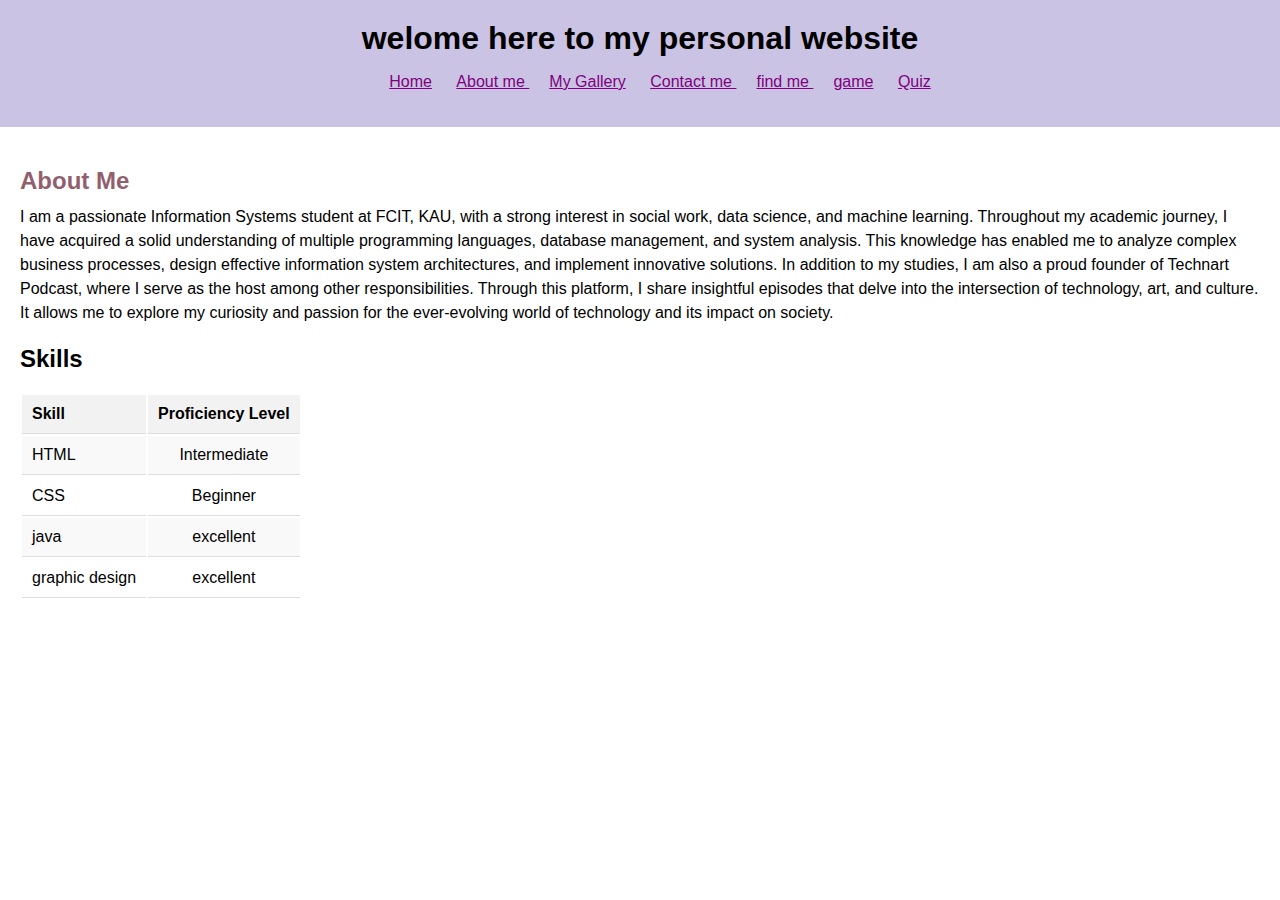
<file: about.html>
﻿<!DOCTYPE html>

<html lang="en" xmlns="http://www.w3.org/1999/xhtml">
<head>
    <meta charset="utf-8" />
    <title>about ghadi </title>
     <link rel="stylesheet" href="style.css">
</head>
<body>
<header>
<h1> welome here to my personal website </h1> 
<nav>
      <ul>
       <li><a href="index.html">Home</a></li>
        <li><a href="about.html">About me </a></li>
        <li><a href="gallery.html">My Gallery</a></li>
        <li><a href="contact.html">Contact me </a></li>
        <li><a href="findMe.html">find me </a></li>
               <li><a href="game.html">game</a></li>
<li><a href="Quiz.html">Quiz</a></li>
      </ul>
    </nav>
  </header>
  <main>
  <div class="about-me">
    <h2>About Me</h2>
    <p>I am a passionate Information Systems student at FCIT, KAU, with a strong interest in social work, data science, and machine learning. Throughout my academic journey, I have acquired a solid understanding of multiple programming languages, database management, and system analysis. This knowledge has enabled me to analyze complex business processes, design effective information system architectures, and implement innovative solutions.

In addition to my studies, I am also a proud founder of Technart Podcast, where I serve as the host among other responsibilities. Through this platform, I share insightful episodes that delve into the intersection of technology, art, and culture. It allows me to explore my curiosity and passion for the ever-evolving world of technology and its impact on society.</p>
    </div>
    <h2>Skills</h2>
    <table>
      <tr>
        <th>Skill</th>
        <th>Proficiency Level</th>
      </tr>
      <tr>
        <td>HTML</td>
        <td>Intermediate</td>
      </tr>
      <tr>
        <td>CSS</td>
        <td>Beginner</td>
      </tr>
      <tr>
        <td>java</td>
        <td>excellent</td>
      </tr>
      <tr>
        <td>graphic design</td>
        <td>excellent</td>
      </tr>
     
    </table>
  </main>
</body>
</html>
</file>
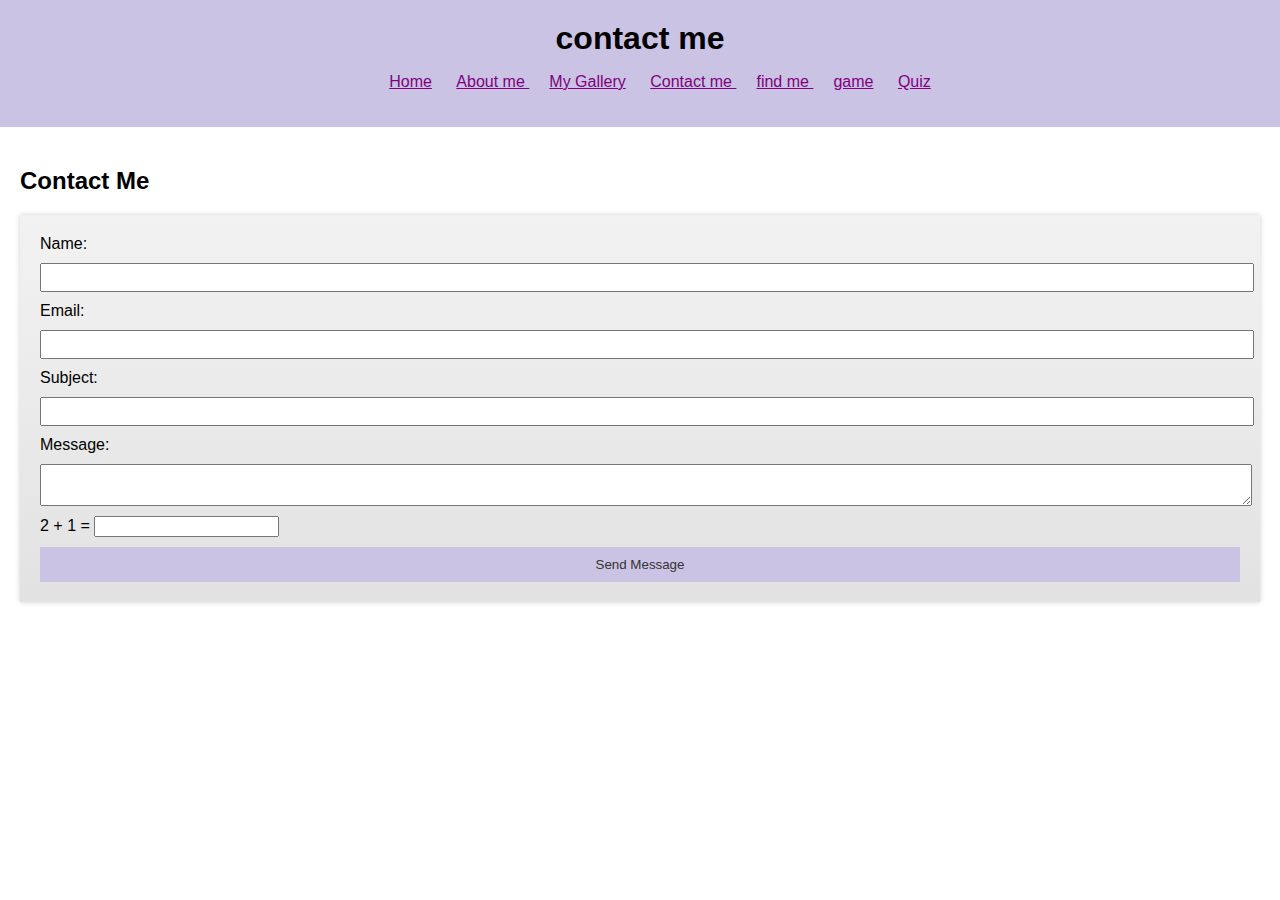
<file: contact.html>
﻿<!DOCTYPE html>

<html lang="en" xmlns="http://www.w3.org/1999/xhtml">
<head>
 <link rel="stylesheet" href="style.css">
    <meta charset="utf-8" />
    <title>contact ghadi</title>
     
</head>
<body>
<header>
<h1> contact me   </h1> 
<nav>
      <ul>
       <li><a href="index.html">Home</a></li>
        <li><a href="about.html">About me </a></li>
        <li><a href="gallery.html">My Gallery</a></li>
        <li><a href="contact.html">Contact me </a></li>
        <li><a href="findMe.html">find me </a></li>
                <li><a href="game.html">game</a></li>
                <li><a href="Quiz.html">Quiz</a></li>
      </ul>
    </nav>
  </header>
  <main>
    <h2>Contact Me</h2>
    <form id="contact-form" action="submit-form.php" method="post">
      <label for="name">Name:</label>
      <input type="text" id="name" name="name" required>
      
      <label for="email">Email:</label>
      <input type="email" id="email" name="email" required>
      
      <label for="subject">Subject:</label>
      <input type="text" id="subject" name="subject" required>
      
      <label for="message">Message:</label>
      <textarea id="message" name="message" required></textarea>
      

      <div id="captcha-container"></div>
      <input type="submit" value="Send Message">
    </form>
  </main>
  <script src="Script1.js"></script>
</body>
</html>
</file>
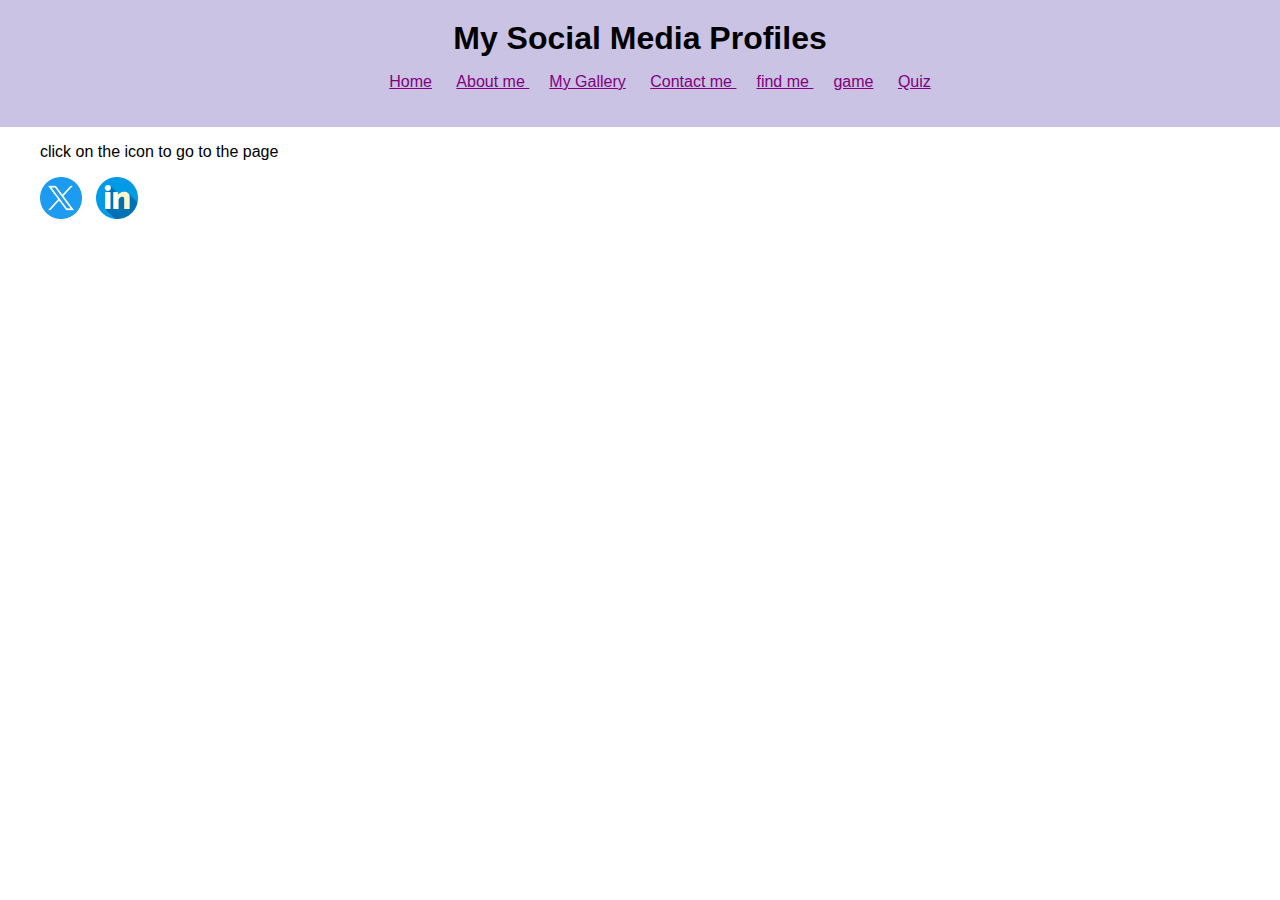
<file: findMe.html>
﻿<!DOCTYPE html>
<html lang="en">
<head>
  <meta charset="UTF-8">
  <title>My Social Media Profiles</title>
  <link rel="stylesheet" href="style.css">
</head>
<body>
  <header>
    <h1>My Social Media Profiles</h1>
  <body>


<nav>
<ul>
<li><a href="index.html">Home</a></li>
        <li><a href="about.html">About me </a></li>
        <li><a href="gallery.html">My Gallery</a></li>
        <li><a href="contact.html">Contact me </a></li>
 <li><a href="findMe.html">find me </a></li>
         <li><a href="game.html">game</a></li>
         <li><a href="Quiz.html">Quiz</a></li>
      </ul>
    </nav>
    </header>
      <ul class="social-media-links">
 <p> click on the icon to go to the page </p> 
      <li>
        <a href="https://www.twitter.com/Ghadi_27">
          <img src="twitter.png" alt="Twitter" class= icon>
        </a>
      </li>
      
      <li>
        <a href="https://www.linkedin.com/in/ghadi-almalki-8ba7192b2">
          <img src="linkedin.png" alt="LinkedIn" class= icon>
        </a>
      </li>
    </ul>
</body>
</html>
</file>
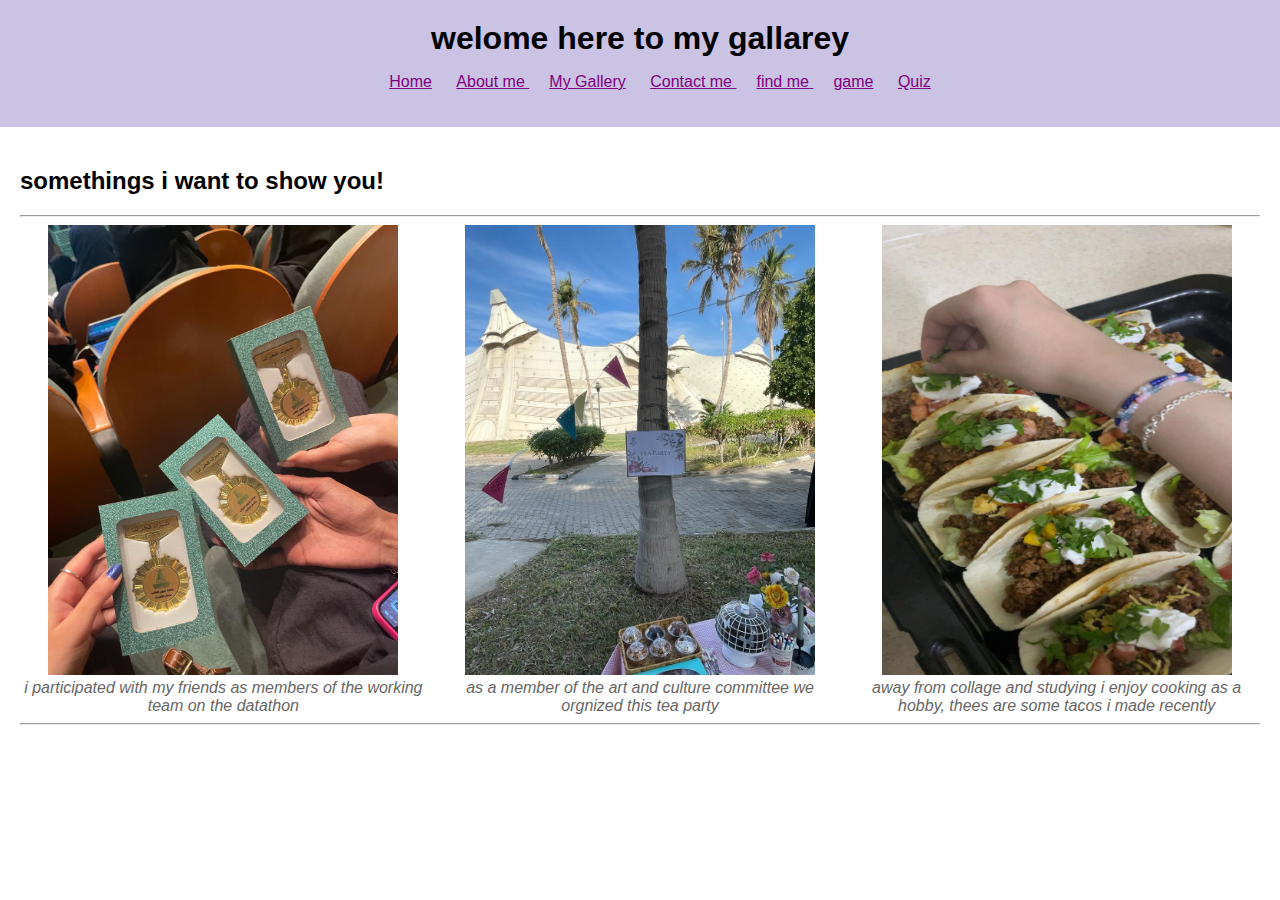
<file: gallery.html>
﻿<!DOCTYPE html>

<html lang="en" xmlns="http://www.w3.org/1999/xhtml">
<head>
    <meta charset="utf-8" />
    <title>Ghadis gallarey</title>
    <link rel="stylesheet" href="style.css">
</head>
<body>
<header>
<h1> welome here to my gallarey  </h1> 
<nav>
      <ul>
       <li><a href="index.html">Home</a></li>
        <li><a href="about.html">About me </a></li>
        <li><a href="gallery.html">My Gallery</a></li>
        <li><a href="contact.html">Contact me </a></li>
        <li><a href="findMe.html">find me </a></li>
                <li><a href="game.html">game</a></li>
                <li><a href="Quiz.html">Quiz</a></li>
      </ul>
    </nav>
  </header>
  <main>
    <h2>somethings i want to show you!</h2>
    <hr>
    <div class="image-grid">
      <figure>
        <img src="freinds.jpeg" alt="Image 1">
        <figcaption>i participated with my friends as members of the working team on the datathon </figcaption>
      </figure>
      <figure>
        <img src="picnic.jpeg" alt="Image 2">
        <figcaption>as a member of the art and culture committee we orgnized this tea party </figcaption>
      </figure>

      <figure>
        <img src="tacos.jpeg" alt="Image 2">
        <figcaption>away from collage and studying i enjoy cooking as a hobby, thees are some tacos i made recently</figcaption>
      </figure>
    </div>
    <hr>
  </main>
</body>
</html>
</file>
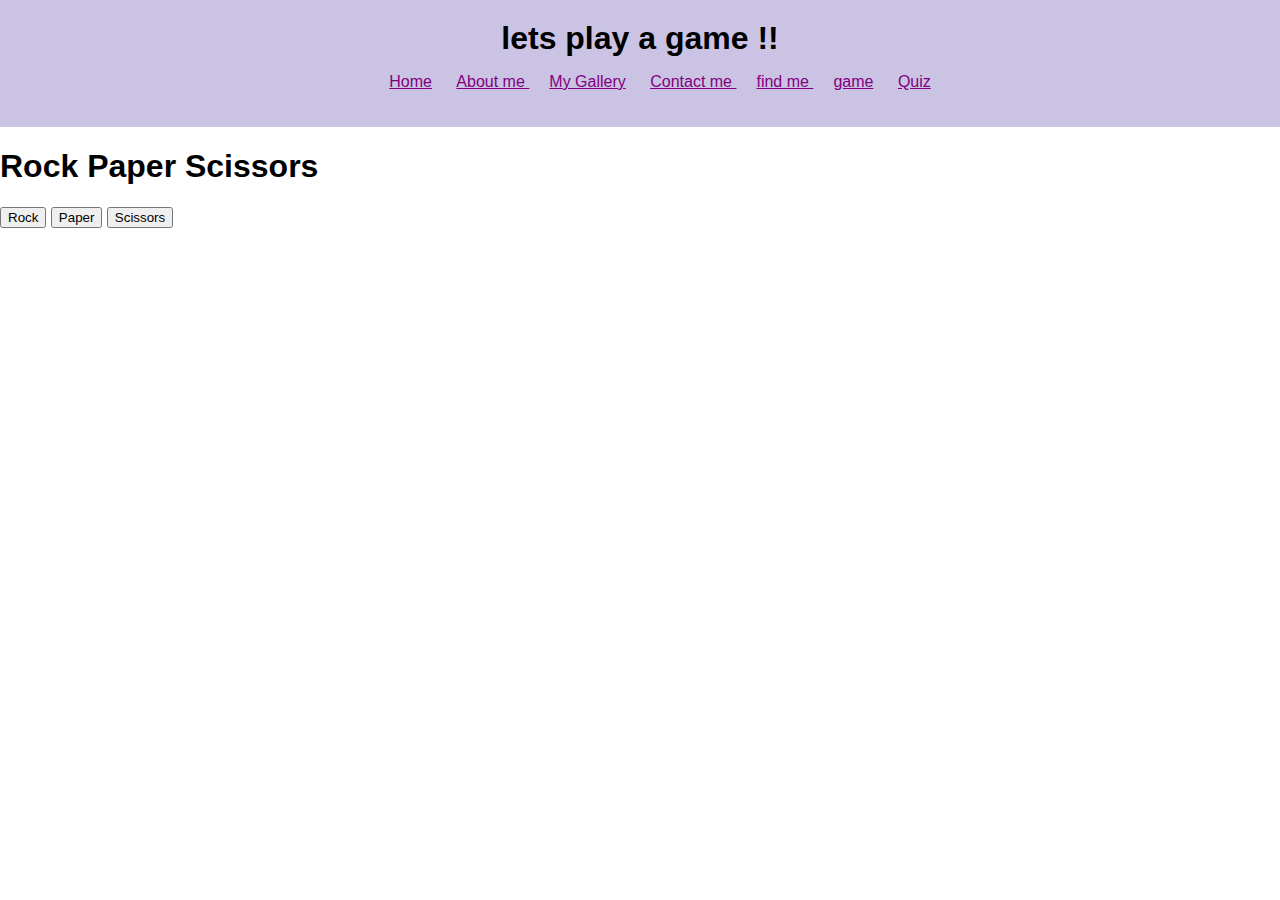
<file: game.html>
﻿<!DOCTYPE html>

<html lang="en" xmlns="http://www.w3.org/1999/xhtml">
<head>
    <meta charset="utf-8" />
    <title>game</title>
     <link rel="stylesheet" href="style.css">
    
</head>
<body>
<header>
 <h1>lets play a game !! </h1>

<nav>
<ul>
<li><a href="index.html">Home</a></li>
        <li><a href="about.html">About me </a></li>
        <li><a href="gallery.html">My Gallery</a></li>
        <li><a href="contact.html">Contact me </a></li>
        <li><a href="findMe.html">find me </a></li>
        <li><a href="game.html">game</a></li>
        <li><a href="Quiz.html">Quiz</a></li>
      </ul>
    </nav>
    </header>

     <h1>Rock Paper Scissors</h1>
  <button id="rock" onclick="playGame('rock')">Rock</button>
  <button id="paper" onclick="playGame('paper')">Paper</button>
  <button id="scissors" onclick="playGame('scissors')">Scissors</button>
  <p id="result"></p>
 <script src="Script1.js"></script>
</body>
</html>
</file>
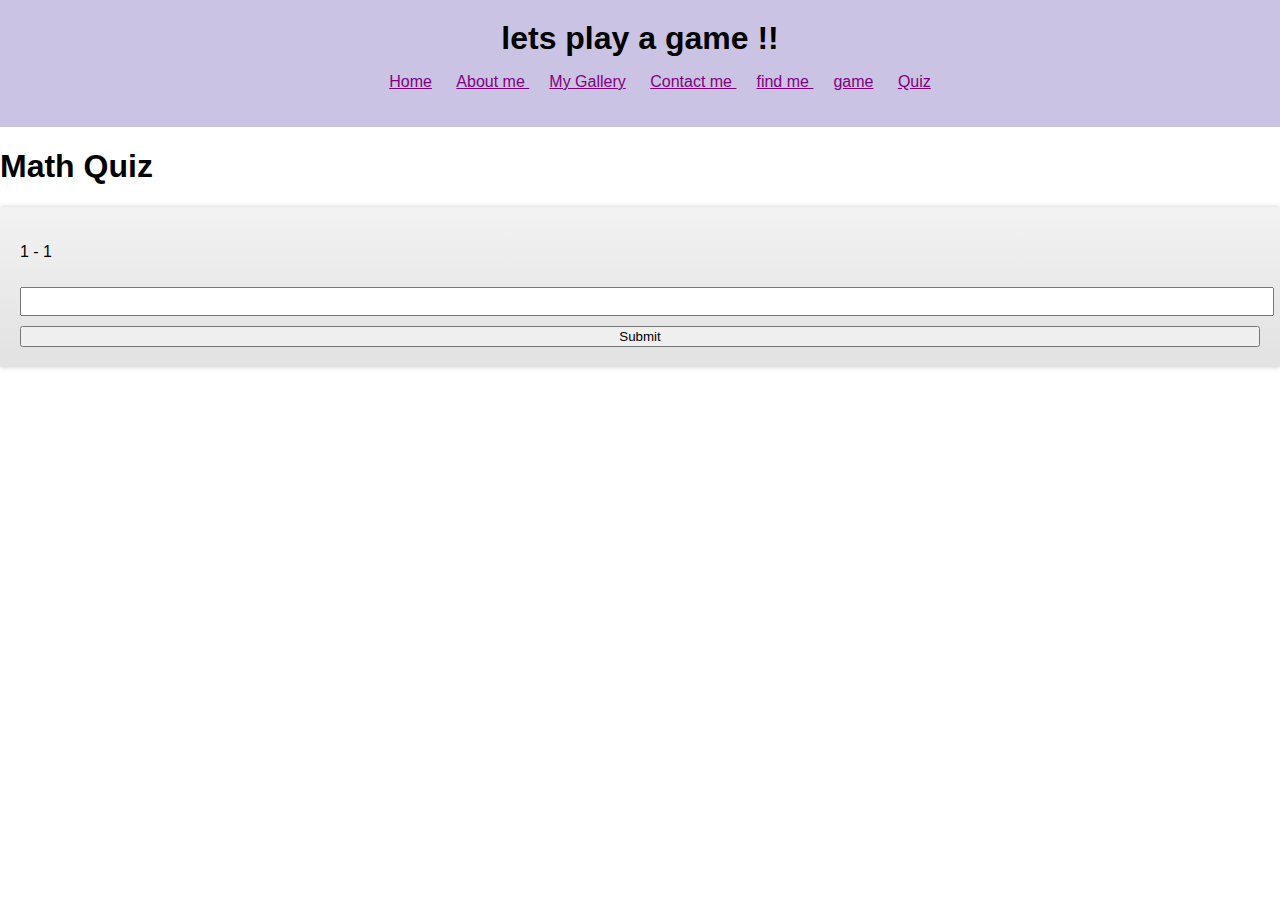
<file: quiz.html>
﻿<!DOCTYPE html>

<html lang="en" xmlns="http://www.w3.org/1999/xhtml">
<head>
    <meta charset="utf-8" />
    <title>quiz</title>
    <link rel="stylesheet" href="style.css">
</head>

<header>
 <h1>lets play a game !! </h1>

<nav>
<ul>
<li><a href="index.html">Home</a></li>
        <li><a href="about.html">About me </a></li>
        <li><a href="gallery.html">My Gallery</a></li>
        <li><a href="contact.html">Contact me </a></li>
        <li><a href="findMe.html">find me </a></li>
        <li><a href="game.html">game</a></li>
        <li><a href="Quiz.html">Quiz</a></li>
      </ul>
    </nav>
    </header>
    <body onload="startQuiz()">
  <h1>Math Quiz</h1>
  <form id="quizForm" onsubmit="checkAnswer(event)">
    <p id="question"></p>
    <input type="text" id="answer">
    <button type="submit">Submit</button>
  </form>
  <p id="score"></p>
  <script src="Script1.js"></script>
</body>
 

</html>
</file>
<file: style.css>
﻿
body {
  font-family: Arial, sans-serif;
  margin: 0;
  padding: 0;
}

header {
  background-color: #CBC3E3;
  padding: 20px;
  display: flex;
  justify-content: center;
  align-items: center;
  flex-direction: column;
  text-align: center;
}
header h1 {
margin: 0;
}


nav ul {
  list-style-type:none;
 
}

nav ul li {
  display: inline;
}

nav ul li a {
  padding: 10px;
  text-decoration:line;
  color: purple;
}

nav ul li a:hover {
  background-color: #AA98A9;
  color: #fff;
}
----------------------
.centered-page {
  display: flex;
  justify-content: center;
  align-items: center;
  height: 100vh;
}

.homepage-figure {
  display: flex;
  flex-direction: column;
  align-items: center;
  width: 200px;
}

.homepage-img {
  width: 100%;
  height: auto;
  border-radius: 20%;
  box-shadow: 0 0 5px rgba(0, 0, 0, 0.2);
}

.homepage-img figcaption {
  margin-top: 10px;
  text-align: center;
  font-style: italic;
  color: #666;
}

@keyframes fadeIn {
  from {
    opacity: 0;
  }
  to {
    opacity: 1;
  }
}

.homepage-img {
  animation: fadeIn 5s ease-in-out;
}
-----------------------
table {
  width: 100%;
  border-collapse: collapse;
}

table th, table td {
  padding: 10px;
  text-align: left;
  border-bottom: 1px solid #ddd;
}

table th {
  background-color: #f2f2f2;
  font-weight: bold;
}

table tr:nth-child(even) {
  background-color: #f9f9f9;
}

table tr:hover {
  background-color: #f5f5f5;
}

table td:last-child {
  text-align: center;
}



------------

figure {
  text-align: center;
  margin: 0;
}

figure img {
  max-width: 100%;
  height: auto;
}

figure figcaption {
  font-style: italic;
  color: #666;
}
main {
padding: 20px;
}



.image-grid {
  display: grid;
  grid-template-columns: repeat(auto-fit, minmax(200px, 1fr));
  grid-gap: 10px;
}
.image-grid figure {
  text-align: center;
  margin: 0;
}

.image-grid img {
 width: 350px;
  height: 450px;
}

.image-grid figcaption {
  font-style: italic;
  color: #666;
}


form {
  display: grid;
  grid-gap: 10px;
  box-shadow: 0 0 5px rgba(0, 0, 0, 0.2);
  padding: 20px;
   background: linear-gradient(to bottom, #F2F2F2, #E2E2E2);
  padding: 20px;
}
}

form label {
  font-weight: bold;
}

form input[type="text"],
form input[type="email"],
form textarea {
  width: 100%;
  padding: 5px;
}

form input[type="submit"] {
  padding: 10px;
  background-color: #CBC3E3;
  color: #333;
  border: none;
  cursor: pointer;
}

form input[type="submit"]:hover {
  background-color: #AA98A9;

}
--------- about me ----------
.about-me {
  margin-bottom: 20px;
}

.about-me h2 {
  color: #915F6D;
  font-size: 24px;
  margin-bottom: 10px;
}

.about-me p {
  font-size: 16px;
  line-height: 1.5;
}

.about-me p:first-of-type {
  margin-top: 0;
}

.about-me p:last-of-type {
  margin-bottom: 0;
}

.icon {
  width: 42px; 
  height: 42px; /
}
.social-media-links li {
  display: inline-block;
  margin-right: 10px;
}
</file>
